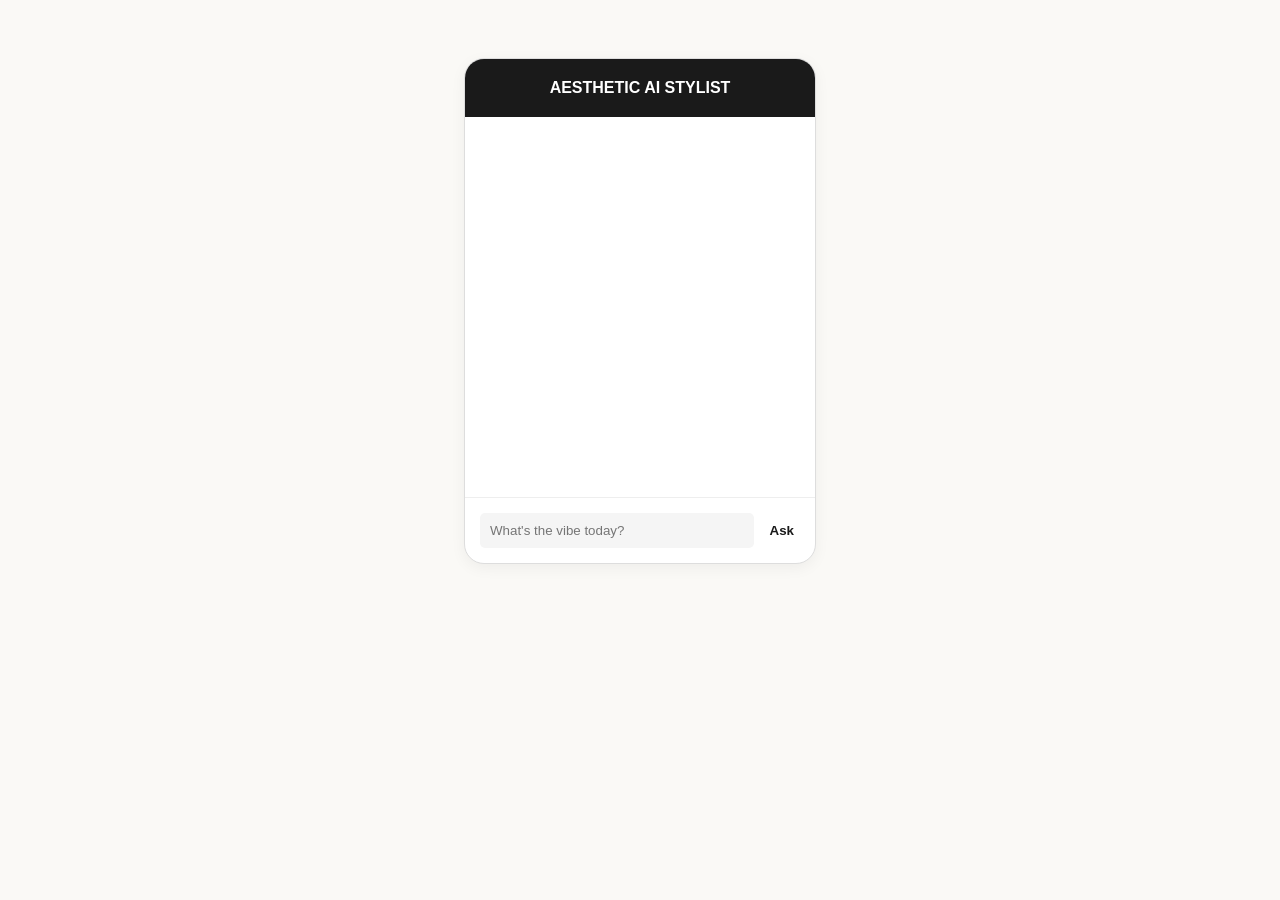
<file: Lab 10/templates/index.html>
<!DOCTYPE html>
<html>
<head>
    <title>AI Stylist Bot</title>
    <style>
        body { background: #faf9f6; font-family: 'Arial', sans-serif; display: flex; justify-content: center; padding-top: 50px; }
        .window { width: 350px; background: white; border: 1px solid #ddd; border-radius: 20px; overflow: hidden; box-shadow: 0 4px 15px rgba(0,0,0,0.05); }
        .header { background: #1a1a1a; color: white; padding: 20px; text-align: center; font-weight: bold; }
        #display { height: 350px; overflow-y: auto; padding: 15px; display: flex; flex-direction: column; }
        .box { margin: 8px 0; padding: 10px; border-radius: 12px; font-size: 14px; max-width: 85%; }
        .u-box { background: #efefef; align-self: flex-end; }
        .b-box { background: #1a1a1a; color: white; align-self: flex-start; }
        .input-box { display: flex; padding: 15px; border-top: 1px solid #eee; }
        input { flex: 1; border: none; outline: none; background: #f5f5f5; padding: 10px; border-radius: 5px; }
        button { background: none; border: none; font-weight: bold; color: #1a1a1a; cursor: pointer; margin-left: 10px; }
    </style>
</head>
<body>

<div class="window">
    <div class="header">AESTHETIC AI STYLIST</div>
    <div id="display"></div>
    <div class="input-box">
        <input type="text" id="msg" placeholder="What's the vibe today?">
        <button onclick="ask()">Ask</button>
    </div>
</div>

<script>
    function ask() {
        let txt = document.getElementById("msg").value;
        if(!txt) return;

        let screen = document.getElementById("display");
        screen.innerHTML += `<div class="box u-box">${txt}</div>`;
        document.getElementById("msg").value = "";

        fetch("/chat", {
            method: "POST",
            headers: {"Content-Type": "application/json"},
            body: JSON.stringify({text: txt})
        })
        .then(res => res.json())
        .then(data => {
            screen.innerHTML += `<div class="box b-box">${data.reply}</div>`;
            screen.scrollTop = screen.scrollHeight;
        });
    }
</script>

</body>
</html>
</file>
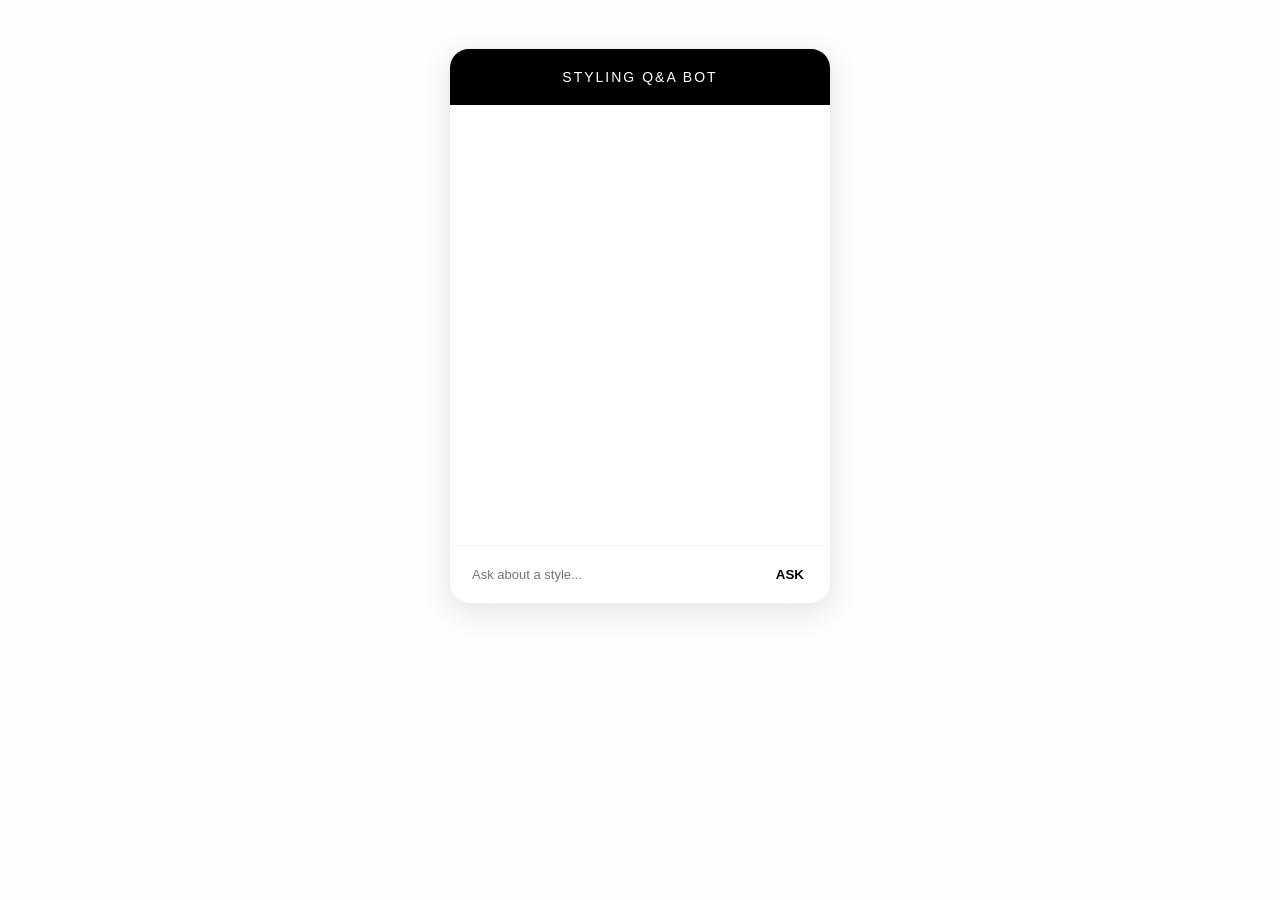
<file: Lab 12/templates/index.html>
<!DOCTYPE html>
<html>
<head>
    <title>AI Stylist Q&A</title>
    <style>
        body { background: #fdfdfd; font-family: 'Helvetica', sans-serif; display: flex; justify-content: center; padding-top: 40px; }
        .chat-ui { width: 380px; background: white; border-radius: 20px; box-shadow: 0 8px 30px rgba(0,0,0,0.1); overflow: hidden; border: 1px solid #eee; }
        .top-bar { background: #000; color: #fff; padding: 20px; text-align: center; letter-spacing: 2px; font-size: 14px; }
        #chat-log { height: 400px; overflow-y: auto; padding: 20px; display: flex; flex-direction: column; }
        .msg { margin: 10px 0; padding: 12px; border-radius: 15px; font-size: 13px; line-height: 1.4; max-width: 80%; }
        .user { background: #f0f0f0; align-self: flex-end; color: #333; }
        .bot { background: #000; color: #fff; align-self: flex-start; }
        .input-group { display: flex; padding: 20px; border-top: 1px solid #f5f5f5; }
        input { flex: 1; border: none; outline: none; font-size: 13px; }
        button { background: none; border: none; cursor: pointer; font-weight: bold; }
    </style>
</head>
<body>

<div class="chat-ui">
    <div class="top-bar">STYLING Q&A BOT</div>
    <div id="chat-log"></div>
    <div class="input-group">
        <input type="text" id="user_input" placeholder="Ask about a style...">
        <button onclick="send()">ASK</button>
    </div>
</div>

<script>
    function send() {
        let text = document.getElementById("user_input").value;
        if(!text) return;

        let log = document.getElementById("chat-log");
        log.innerHTML += `<div class="msg user">${text}</div>`;
        document.getElementById("user_input").value = "";

        fetch("/ask", {
            method: "POST",
            headers: {"Content-Type": "application/json"},
            body: JSON.stringify({text: text})
        })
        .then(res => res.json())
        .then(data => {
            log.innerHTML += `<div class="msg bot">${data.reply}</div>`;
            log.scrollTop = log.scrollHeight;
        });
    }
</script>

</body>
</html>
</file>
